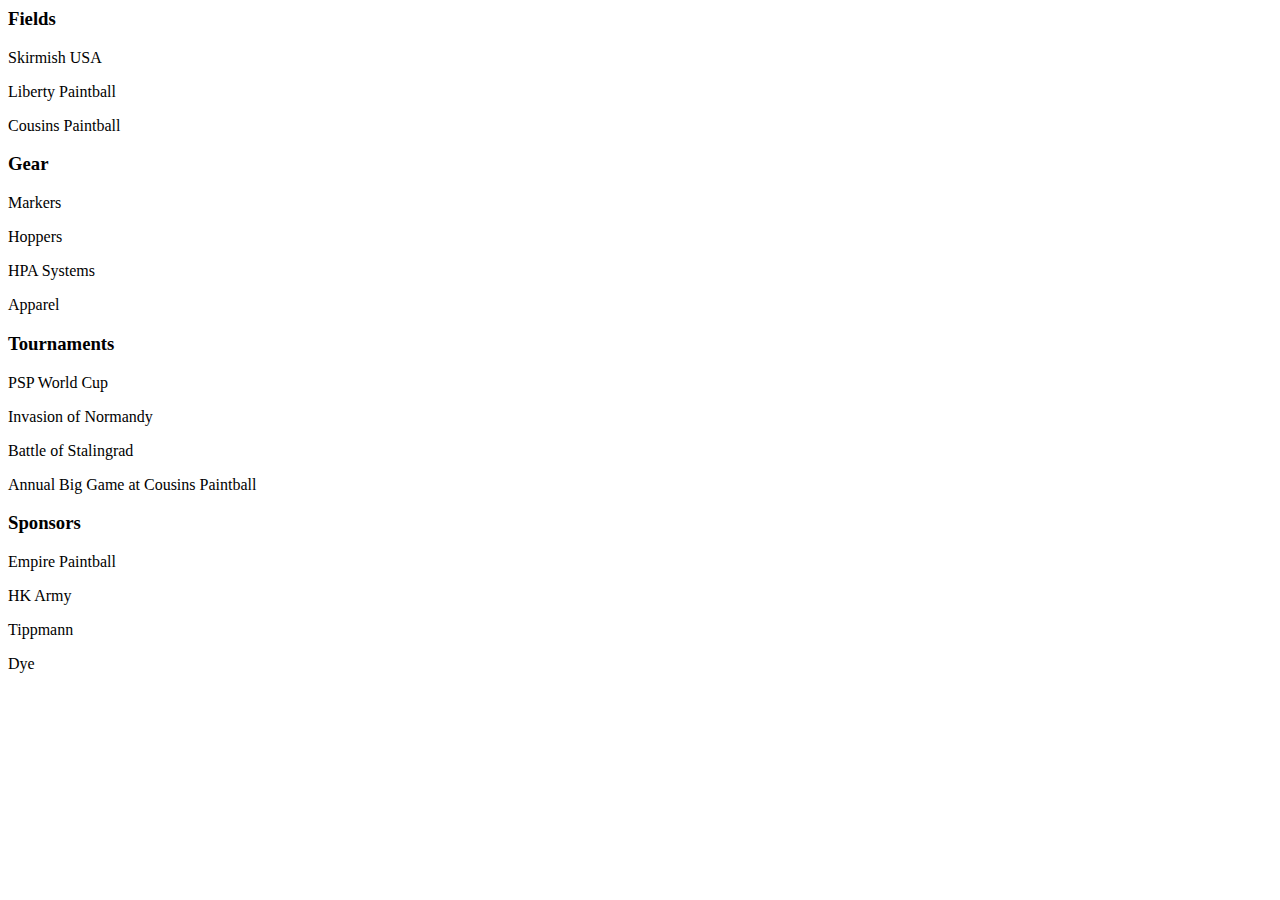
<file: index.html>
<html>
	<head>
		<title>Daily Paintball USA</title>
	</head>
	<body background="http://www.teambadkarma.com/images/reviews/tippmann/x7_phenom_001.jpg">
		<h3>Fields</h3>
			<p>Skirmish USA</p>
			<p>Liberty Paintball</p>
			<p>Cousins Paintball</p>	
		<h3>Gear</h3>
			<p>Markers</p>
			<p>Hoppers</p>
			<p>HPA Systems</p>
			<p>Apparel</p>
		<h3>Tournaments</h3>
			<p>PSP World Cup</p>
			<p>Invasion of Normandy</p>
			<p>Battle of Stalingrad</p>
			<p>Annual Big Game at Cousins Paintball</p>
		<h3>Sponsors</h3>
			<p>Empire Paintball</p>
			<p>HK Army</p>
			<p>Tippmann</p>
			<p>Dye</p>
	</body>
</html>
</file>
